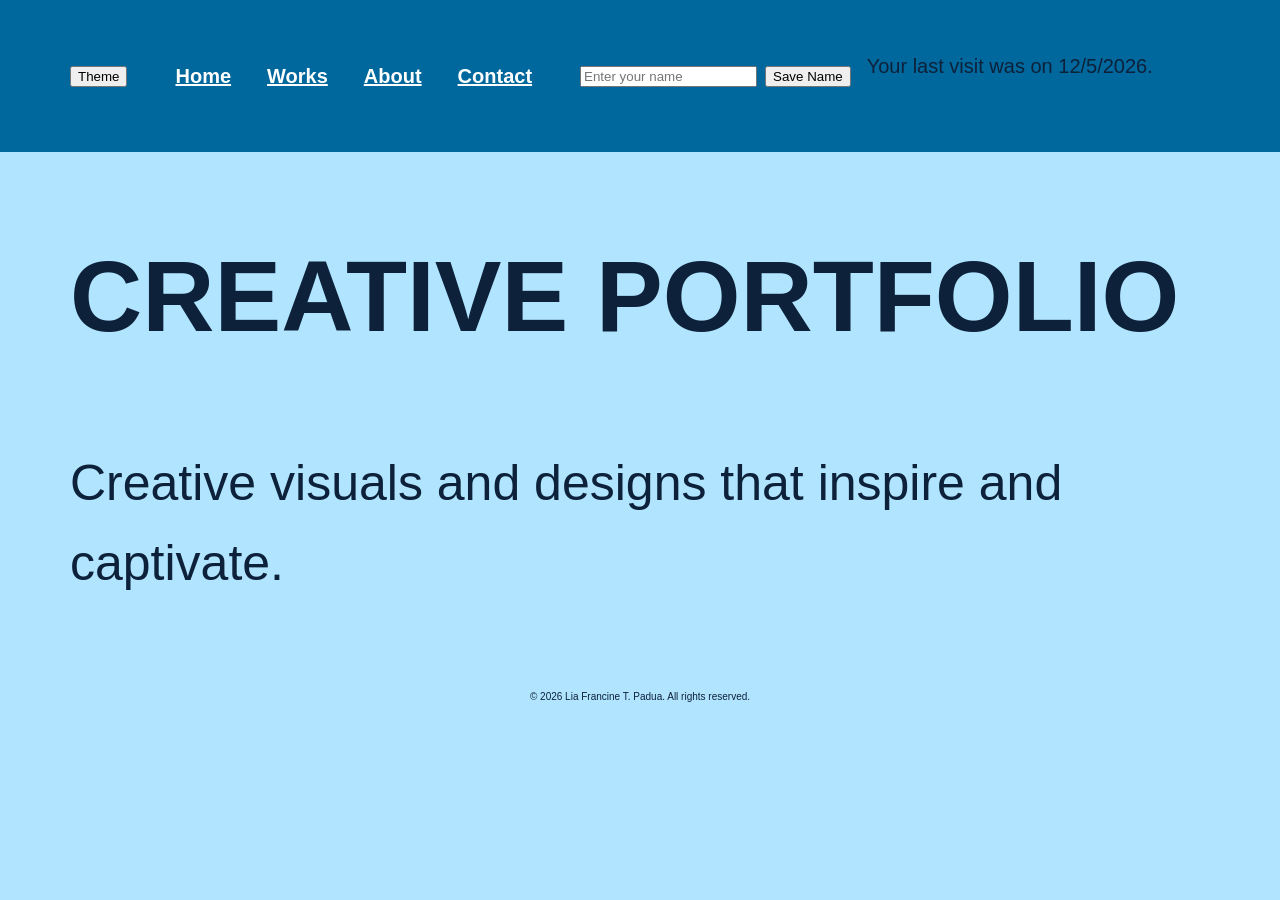
<file: index.html>
<!DOCTYPE html>
<html lang="en">
<head>
    <meta charset="UTF-8">
    <meta name="viewport" content="width=device-width, initial-scale=1.0">
    <title>Document</title>
    <link rel="stylesheet" href="css/style.css">
    <script>
        const savedSettings = localStorage.getItem("portfolioSettings");

    try {
      if (savedSettings) {
        const settings = JSON.parse(savedSettings);
        document.documentElement.dataset.theme = settings.theme;
      }
    } catch (error) {
      document.documentElement.dataset.theme = "light";
    }


  </script>

  <script src="js/script.js" defer></script>
</head>
<body>
    
    <nav>
    <div class="darkmode-settings">
    <button id="darkModeButton">Theme</button>
    </div>
    
    
        <a href="index.html" class="navbutton">Home</a>
        <a href="projects.html" class="navbutton">Works</a>
        <a href="about.html" class="navbutton">About</a>
        <a href="contact.html" class="navbutton">Contact</a>
        
    <div class="settings">
    <input  type="text" id="visitorName" placeholder="Enter your name">
    <button id="saveNameButton">Save Name</button>
    <p id="welcomeMessage"></p>
    <p id="lastVisitMessage"></p>
    </div>
    </nav>

    <main>
        <h1> CREATIVE PORTFOLIO </h1>
        <p>Creative visuals and designs that inspire and captivate.</p>
    </main>

    <footer>
        <p>© 2026 Lia Francine T. Padua. All rights reserved.</p>
    </footer>
    <script src="js/storage.js"></script>
    <script src="js/theme.js"></script>
</body>
</html>
</file>
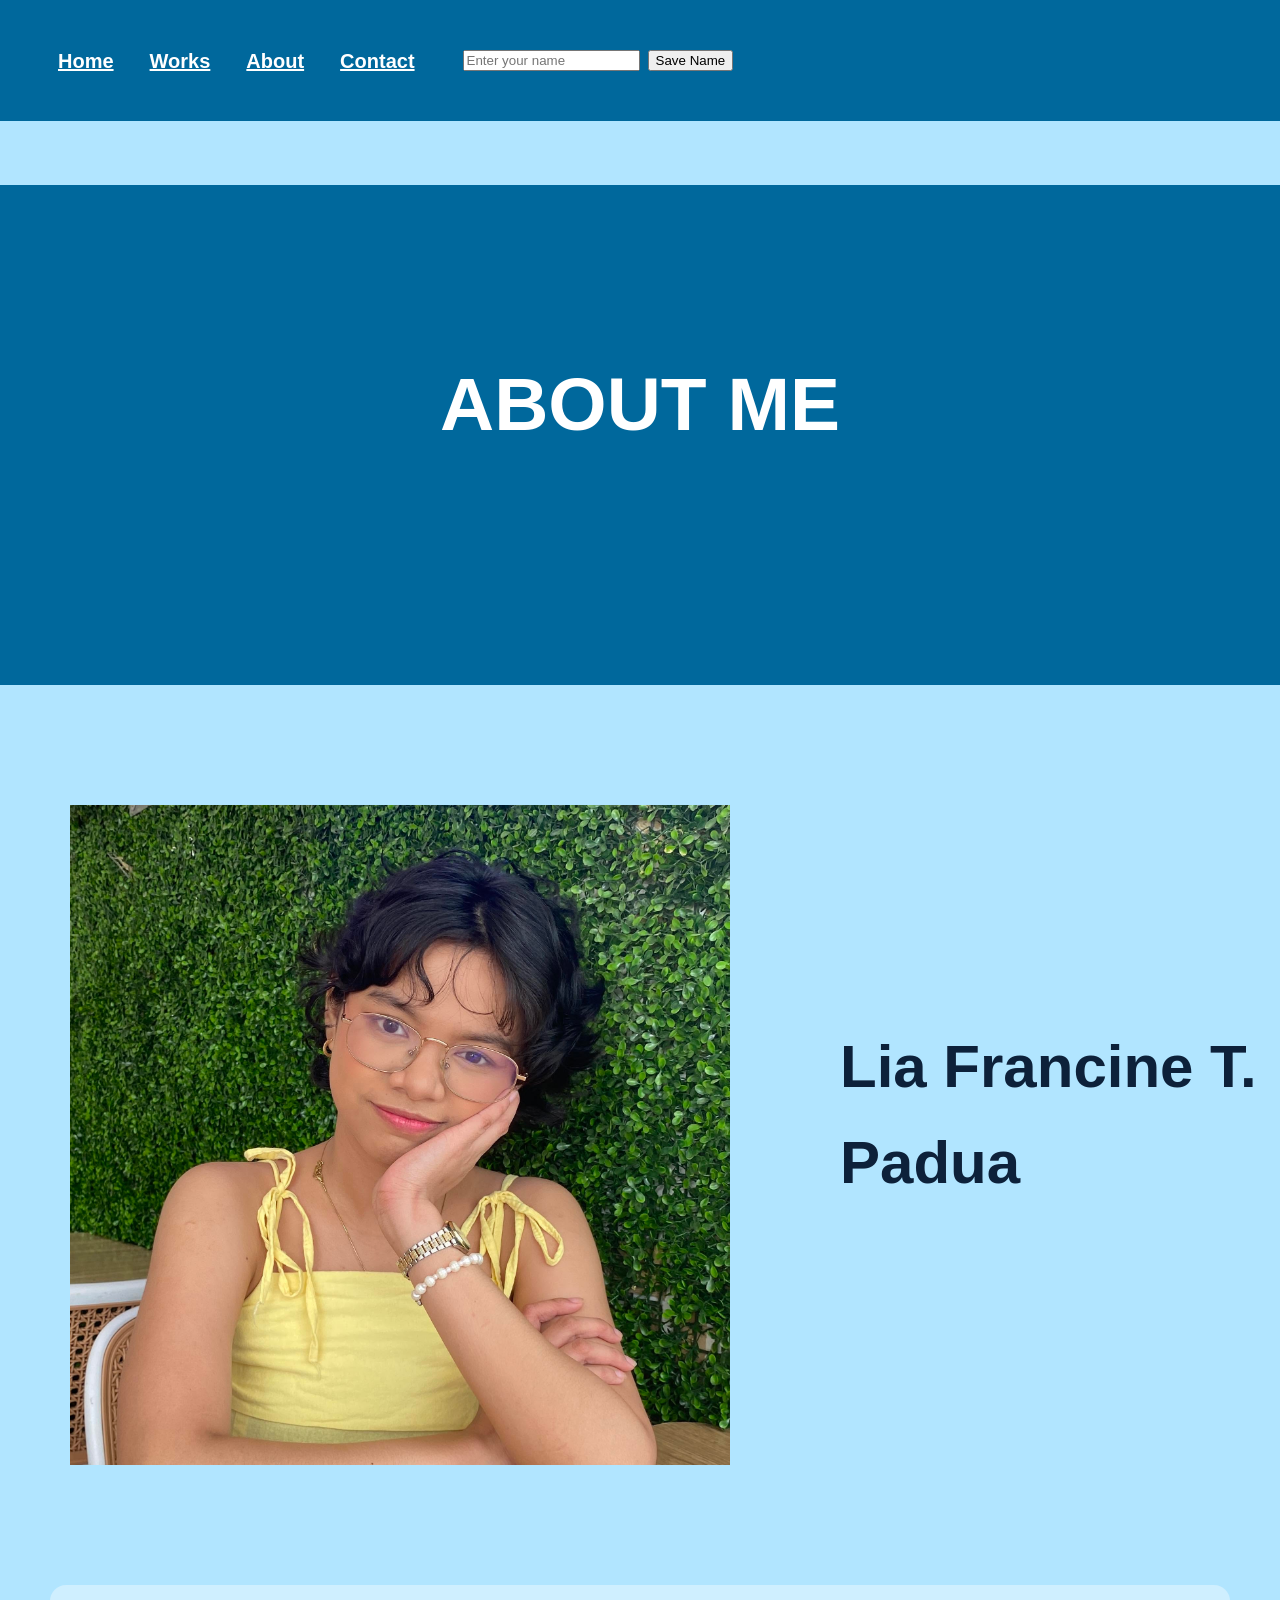
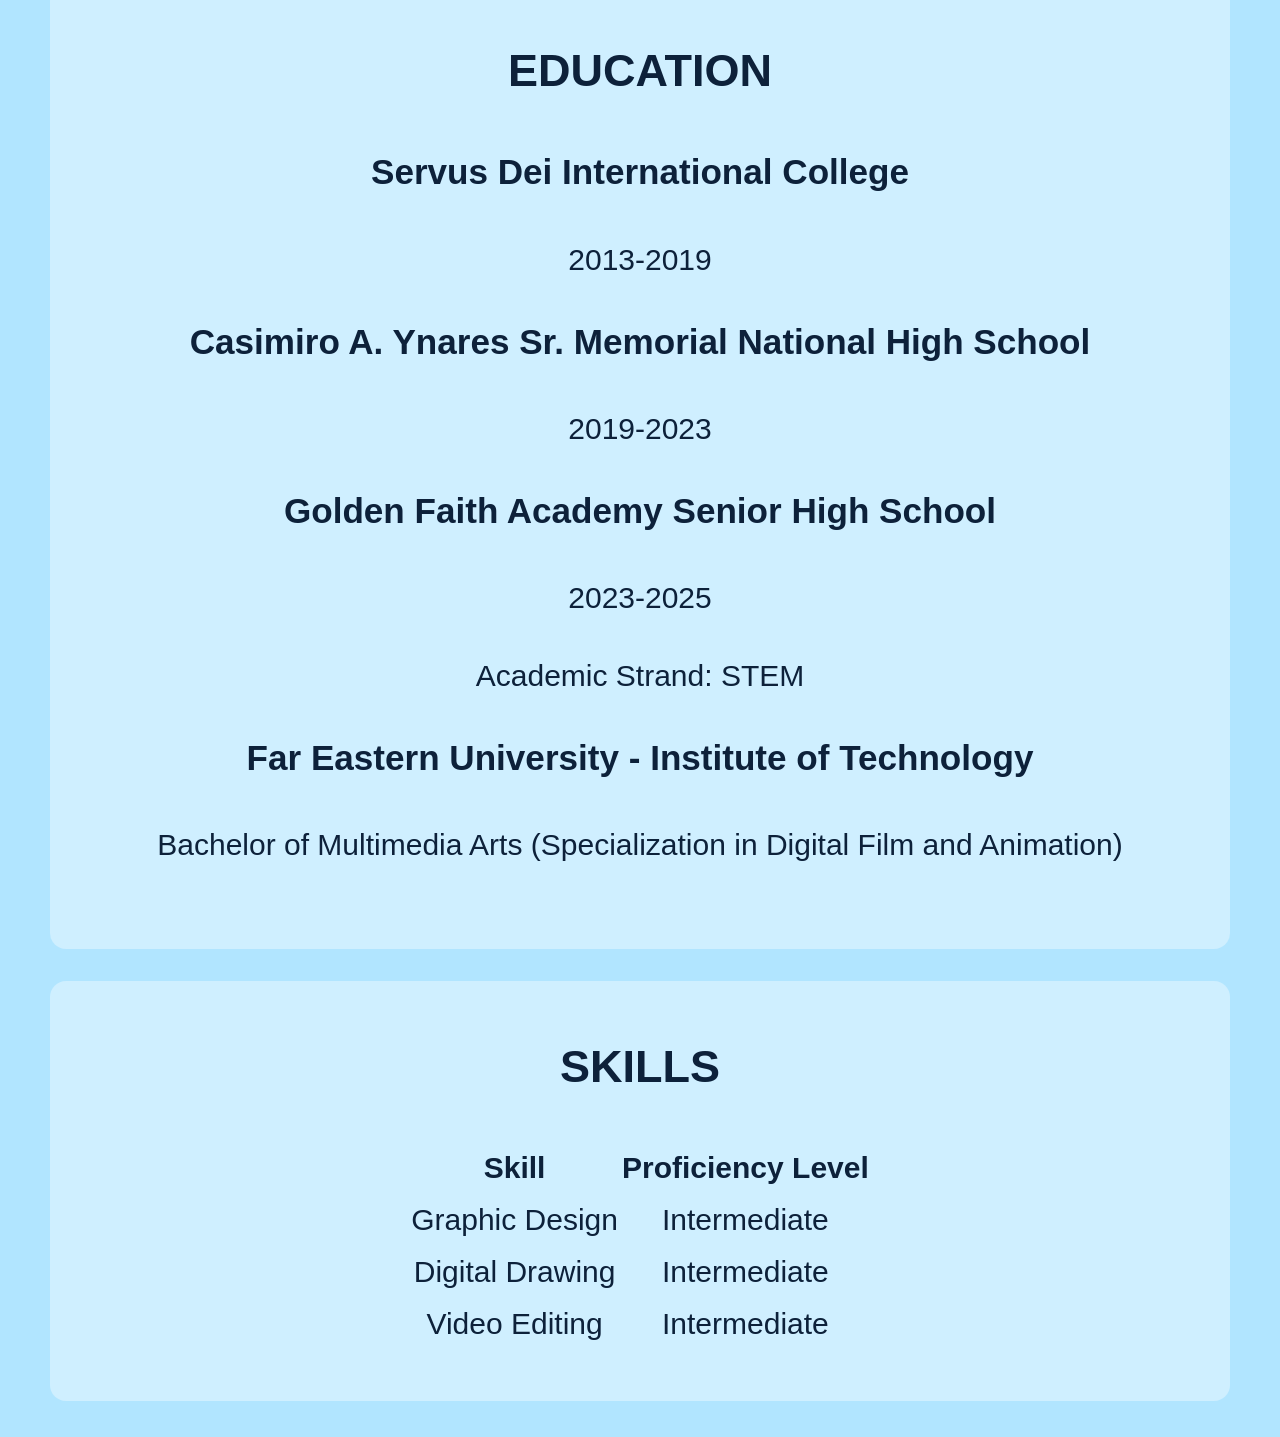
<file: about.html>
<!DOCTYPE html>
<html lang="en">
<head>
    <meta charset="UTF-8">
    <meta name="viewport" content="width=device-width, initial-scale=1.0">
    <title>About Me</title>
    <link rel="stylesheet" href="css/about.css">

    <script>
        const savedSettings = localStorage.getItem("portfolioSettings");

    try {
      if (savedSettings) {
        const settings = JSON.parse(savedSettings);
        document.documentElement.dataset.theme = settings.theme;
      }
    } catch (error) {
      document.documentElement.dataset.theme = "light";
    }
  </script>
    <script src="js/script.js"></script>

</head>
<body>
     <nav>
        <a href="index.html" class="navbutton">Home</a>
        <a href="projects.html" class="navbutton">Works</a>
        <a href="about.html" class="navbutton">About</a>
        <a href="contact.html" class="navbutton">Contact</a>

     <div class="settings">
    <input  type="text" id="visitorName" placeholder="Enter your name">
    <button id="saveNameButton">Save Name</button>
    <p id="welcomeMessage"></p>
    <p id="lastVisitMessage"></p>
    </div>
    </nav>
    <main>
        <section class="projects-header">
            <h1>ABOUT ME</h1>
        </section>

        <div class="about">
            <img src="assets/Lia Padua Pic.jpg" alt="Profile Picture">
                <h1>Lia Francine T. Padua</h1>
        </div>
        <section>
             <div class="card">  
                <h2>EDUCATION</h2>
                <h3>Servus Dei International College</h3> <p>2013-2019</p>
                <h3>Casimiro A. Ynares Sr. Memorial National High School</h3> <p> 2019-2023</p>
                <h3> Golden Faith Academy Senior High School</h3> <p>2023-2025</p>
                <p>Academic Strand: STEM</p>
                <h3>Far Eastern University - Institute of Technology </h3> <p>Bachelor of Multimedia Arts (Specialization in Digital Film and Animation)</p>
             </div>
        </section>
        
             <section class="skills">
             <div class="card">
                <h2>SKILLS  </h2>
                <table>
            <tr>
                <th scope="col">Skill</th>
                <th scope="col">Proficiency Level</th>
            </tr>
            <tr>
                <td>Graphic Design</td>
                <td>Intermediate</td>
            </tr>
            <tr>
                <td>Digital Drawing</td>
                <td>Intermediate</td>
            </tr>
            <tr>
                <td>Video Editing</td>
                <td>Intermediate</td>
            </tr>
                </table>
             </div>
            </section>
    </main>

    <script src="js/storage.js"></script>
</body>
</html>
</file>
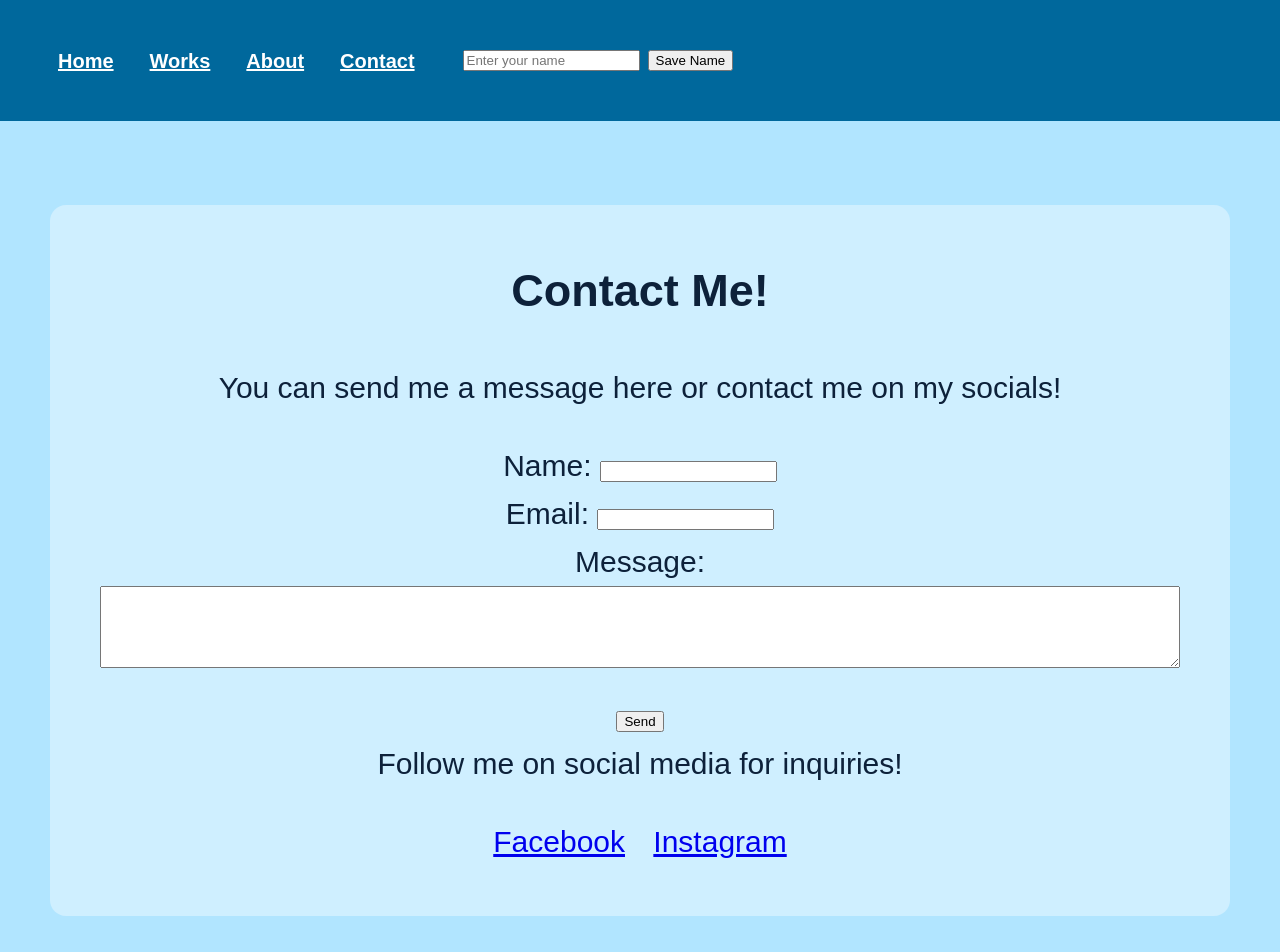
<file: contact.html>
<!DOCTYPE html>
<html lang="en">
<head>
    <meta charset="UTF-8">
    <meta name="viewport" content="width=device-width, initial-scale=1.0">
    <title>Contacts</title>
    <link rel="stylesheet" href="css/contact.css">

    <script>
        const savedSettings = localStorage.getItem("portfolioSettings");

    try {
      if (savedSettings) {
        const settings = JSON.parse(savedSettings);
        document.documentElement.dataset.theme = settings.theme;
      }
    } catch (error) {
      document.documentElement.dataset.theme = "light";
    }
  </script>
  <script src="js/script.js"></script>
</head>
<body>
    <nav>
    
        <a href="index.html" class="navbutton">Home</a>
        <a href="projects.html" class="navbutton">Works</a>
        <a href="about.html" class="navbutton">About</a>
        <a href="contact.html" class="navbutton">Contact</a>

    <div class="settings">
    <input  type="text" id="visitorName" placeholder="Enter your name">
    <button id="saveNameButton">Save Name</button>
    <p id="welcomeMessage"></p>
    <p id="lastVisitMessage"></p>
    </div>

    </nav>

    <main>
        <section class="contact-card">
            <h1>Contact Me!</h1>
            <p>You can send me a message here or contact me on my socials!</p>
        <form>
            <form action="#" method="post">

            <div>
             <label for="name">Name:</label>
            <input type="text" id="name" name="name" required>
            </div>

            <div>
            <label for="email">Email:</label>
            <input type="email" id="email" name="email" required>
            </div>

            <div>
             <label for="message">Message:</label>
           <textarea id="message" name="message" rows="4" required></textarea>
            </div>

            <div>
            <button type="submit">Send</button>
            </div>

            </form>
         </form>

        <div>
        <p>Follow me on social media for inquiries!</p>
        </div>
        
        
        <div>
             <a href="https://www.facebook.com/@liapadua" class="button">Facebook</a>
            <a href="https://www.instagram.com/liapansin/" class="button">Instagram</a>
        </div>
        </section>
    </main>    
   

    <script src="js/storage.js"></script>
</body>
</html>
</file>
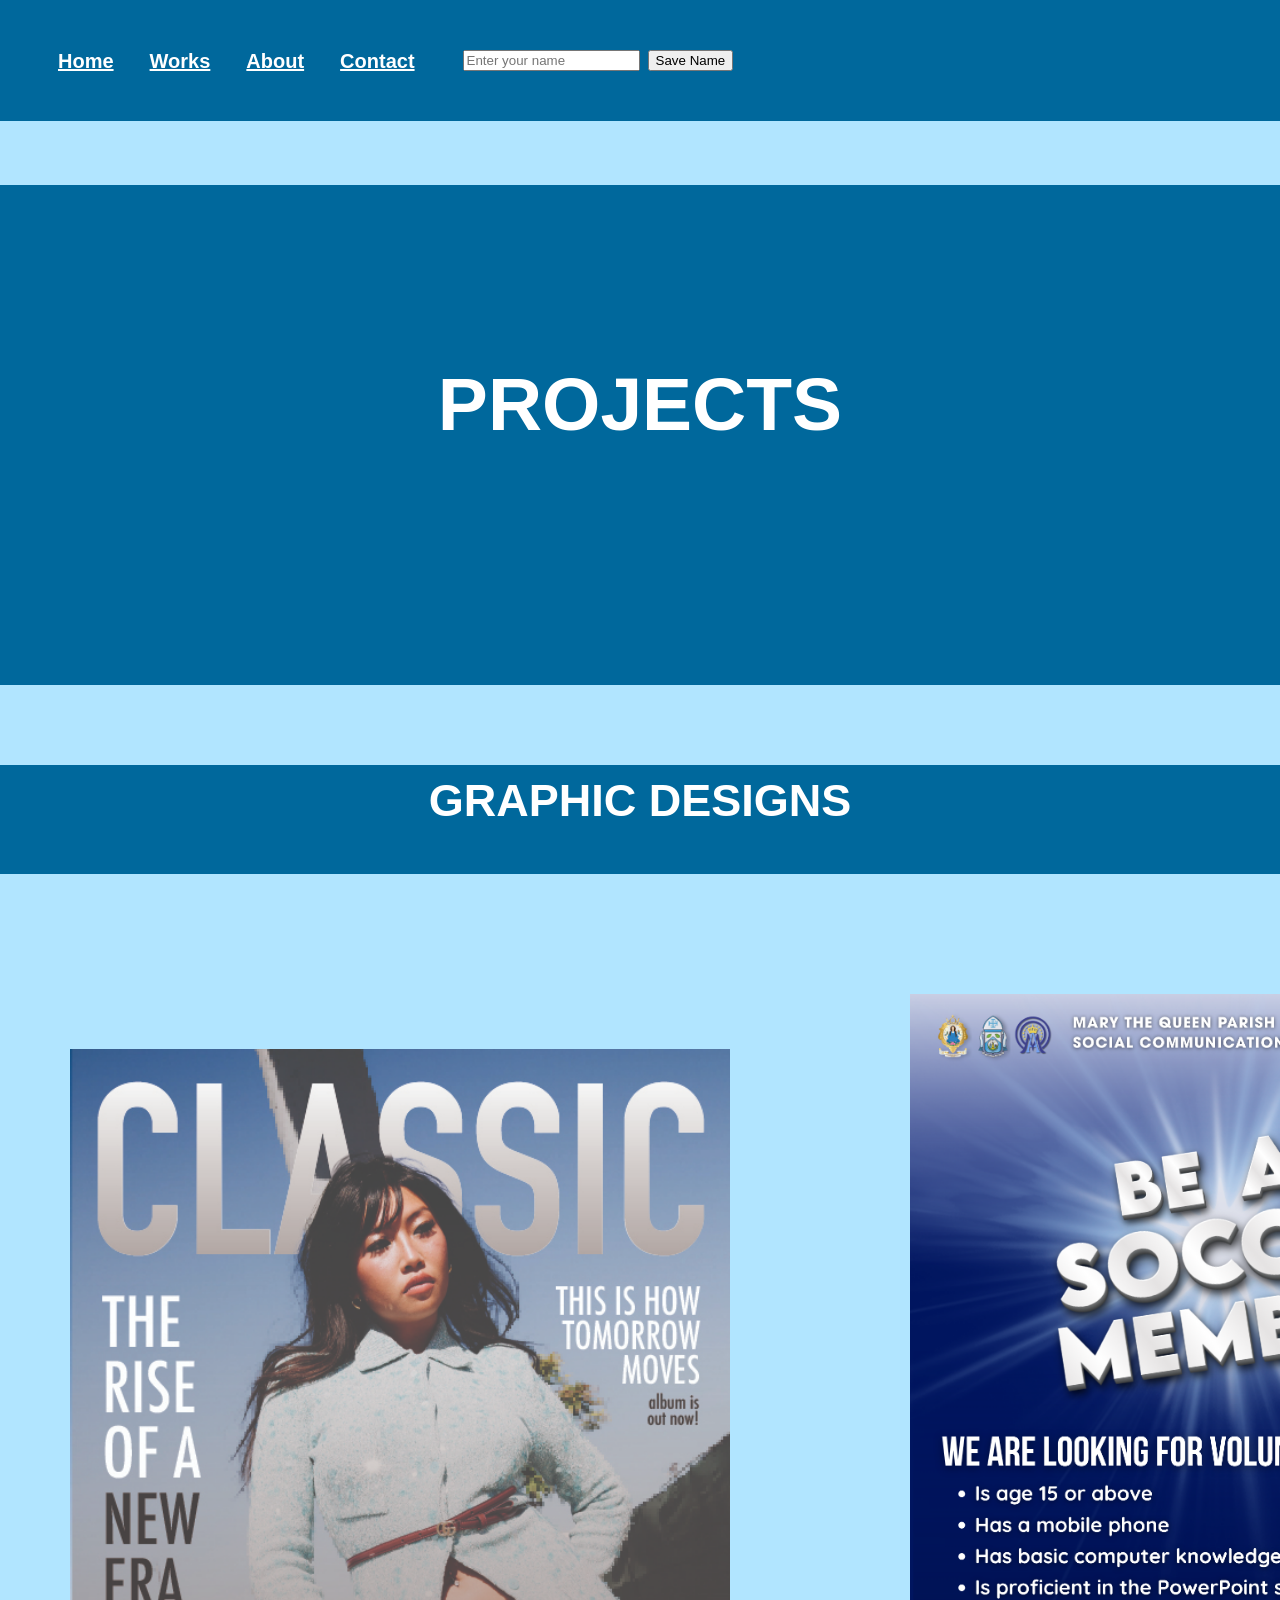
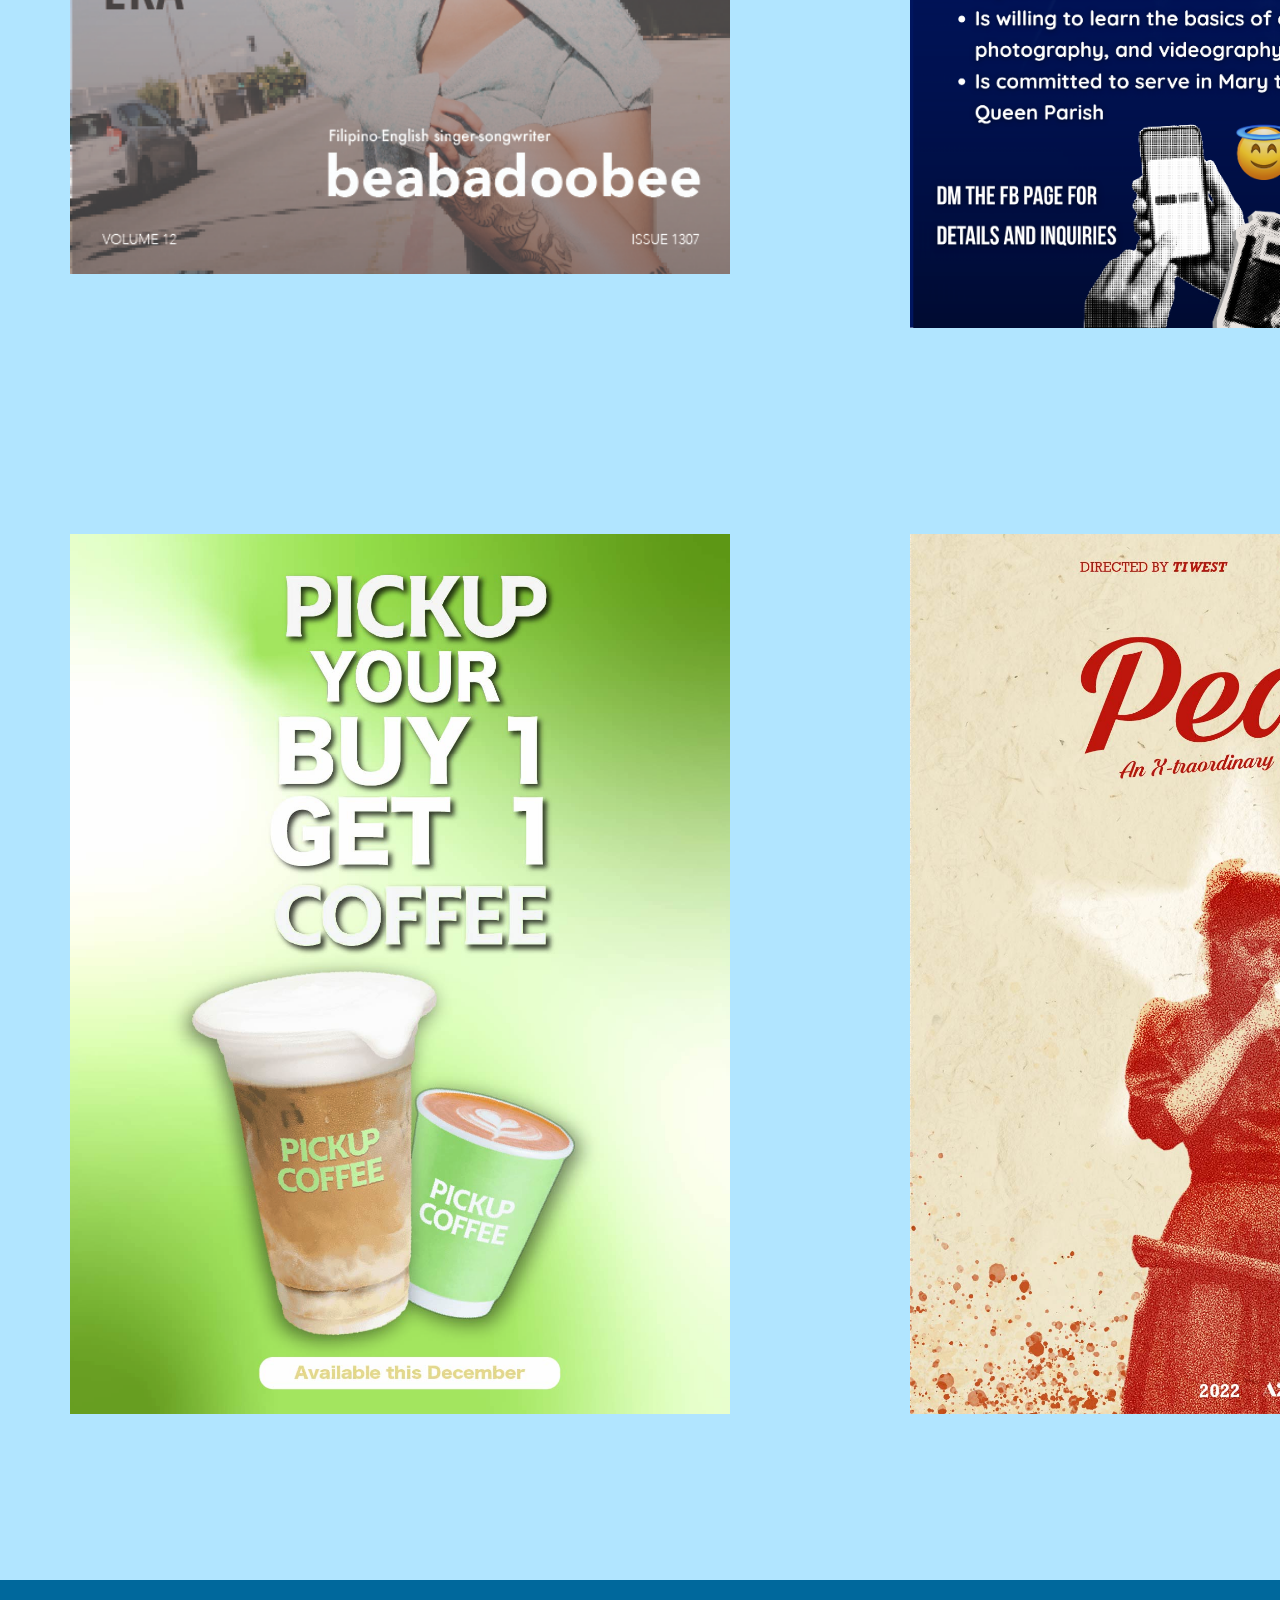
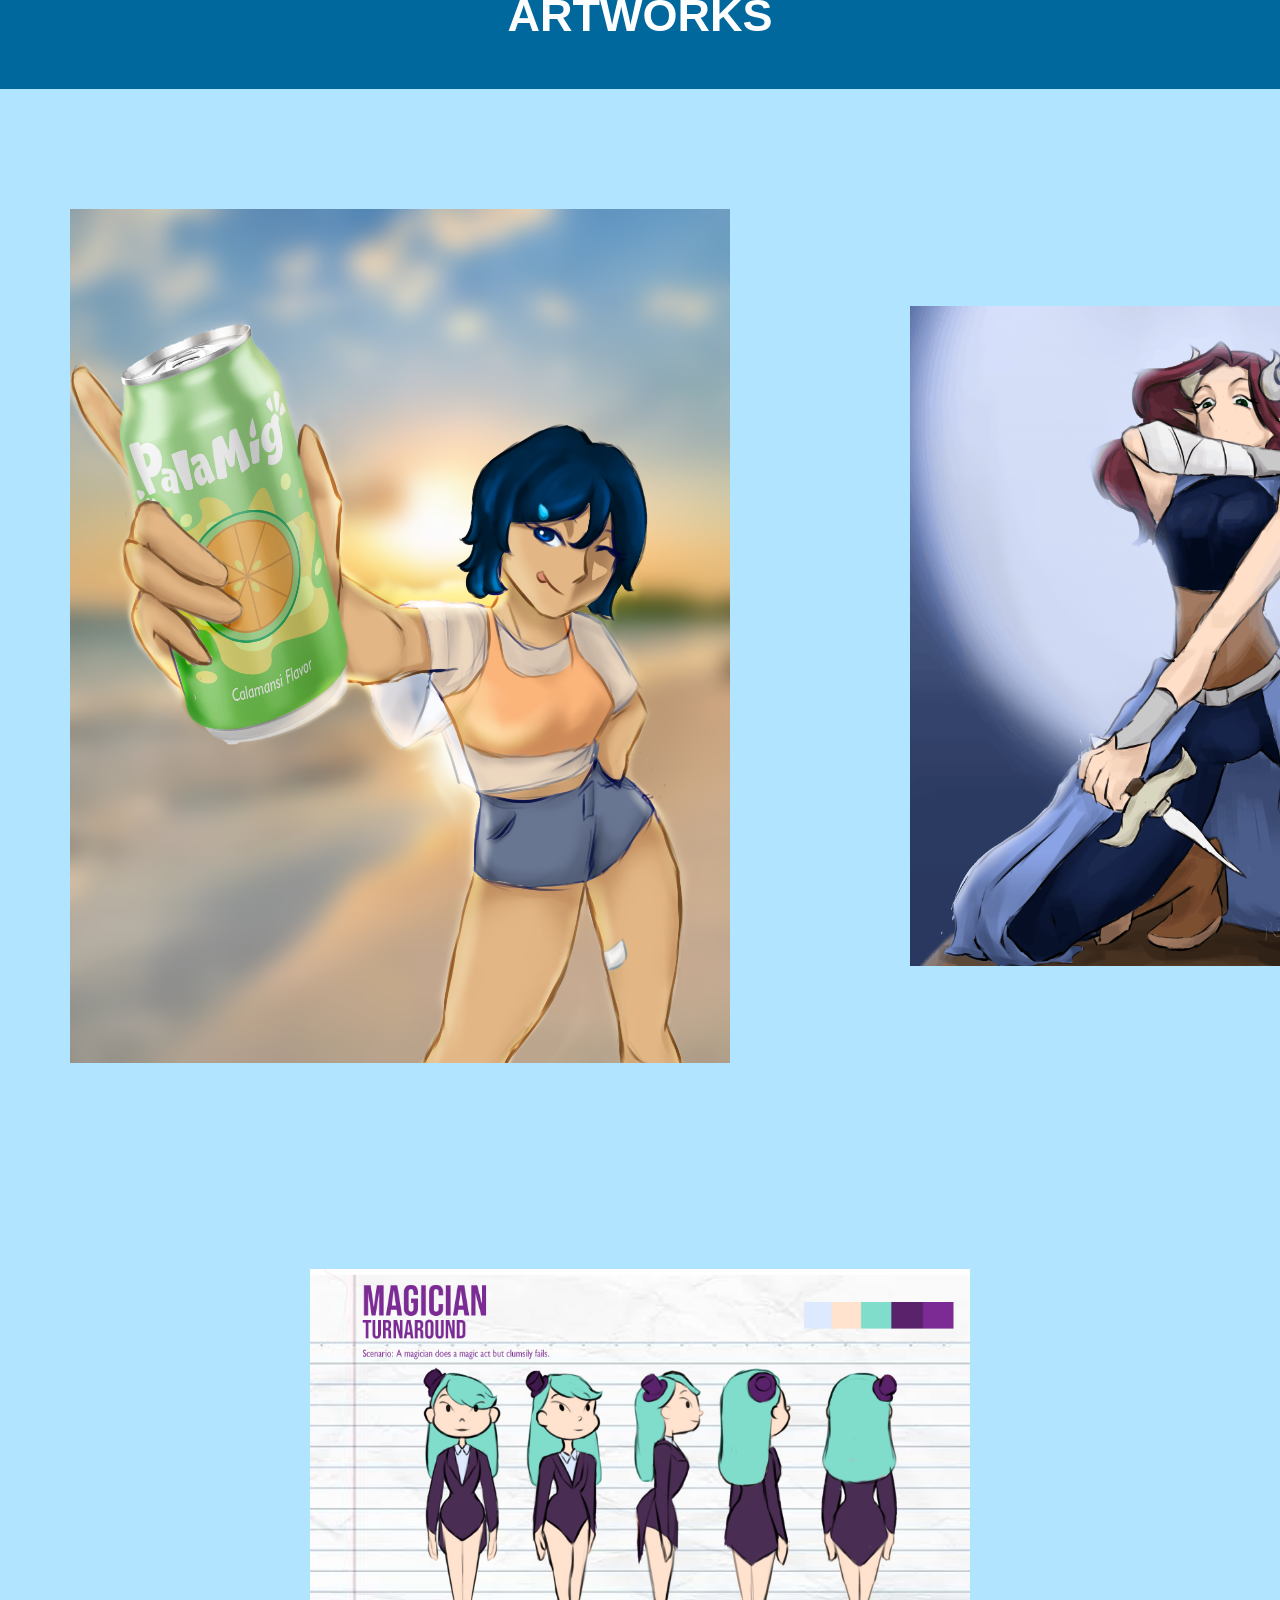
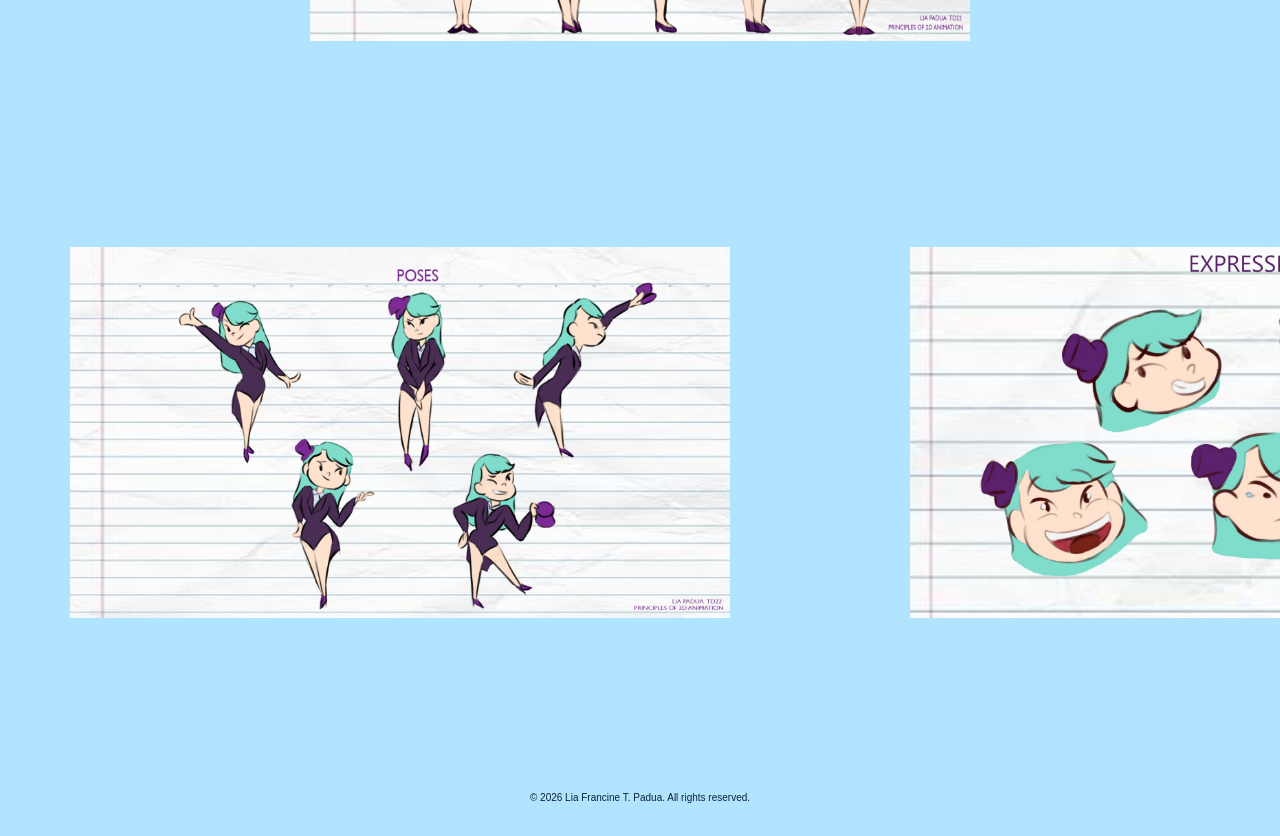
<file: projects.html>
<!DOCTYPE html>
<html lang="en">
<head>
    <meta charset="UTF-8">
    <meta name="viewport" content="width=device-width, initial-scale=1.0">
    <title>Projects</title>
    <link rel="stylesheet" href="css/projects.css">

<script>
        const savedSettings = localStorage.getItem("portfolioSettings");

    try {
      if (savedSettings) {
        const settings = JSON.parse(savedSettings);
        document.documentElement.dataset.theme = settings.theme;
      }
    } catch (error) {
      document.documentElement.dataset.theme = "light";
    }
  </script>

  <script src="js/script.js"></script>

</head>
<body>
    <nav>
        <a href="index.html" class="navbutton">Home</a>
        <a href="projects.html" class="navbutton">Works</a>
        <a href="about.html" class="navbutton">About</a>
        <a href="contact.html" class="navbutton">Contact</a>

    <div class="settings">
    <input  type="text" id="visitorName" placeholder="Enter your name">
    <button id="saveNameButton">Save Name</button>
    <p id="welcomeMessage"></p>
    <p id="lastVisitMessage"></p>
    </div>

    </nav>

    <main>
        <section class="projects-header">
            <h1> PROJECTS </h1>
        </section>

        <section class="projects-header2">
            <h1> GRAPHIC DESIGNS </h1>
        </section>

        <section class="projects">
            <div class="project">
                <img src="assets/Artboard 1-100.jpg" alt="Magazine Cover">
                <img src="assets/Add a heading.png" alt="Social Media Poster">
            </div>  
            <div class="project">
                <img src="assets/LE8_Padua.jpg" alt="Advertisement Poster">  
                <img src="assets/Pearl Movie Poster.jpg" alt="Movie Poster">  
            </div>
        </section>

         <section class="projects-header2">
            <h1> ARTWORKS </h1>
        </section>

        <section class="projects">
            <div class="project">
                <img src="assets/advertisement artwork.png" alt="Advertisement Artwork">
                <img src="assets/arya test.png" alt="Concept Art">
            </div>   
                
            <div class="project">
                <img src="assets/TSA7_PADUA_LIA FRANCINE.jpg" alt="Turnaround Artwork">
            </div>
            <div class="project">
                <img src="assets/TSA8_PADUA_LIA FRANCINE_POSES.jpg" alt="Poses">
                <img src="assets/CA7_LIA PADUA_EXPRESSIONS.jpg" alt="Expressions">
            </div>
        </section>
    </main>

    <footer>
        <p>© 2026 Lia Francine T. Padua. All rights reserved.</p>
    </footer>

    <script src="js/storage.js"></script>
</body>
</html>
</file>
<file: css/style.css>
:root {
--color-background: #b1e5ff;
  --color-surface: #00689c;
  --color-text: rgb(13, 33, 58);
  --color-muted: #ffffff;
  --color-primary: #cfefff;
  --color-primary-dark: #4a86b1;
  --color-border: #43769b;

  --space-xs: 0.25rem;
  --space-sm: 0.5rem;
  --space-md: 1rem;
  --space-lg: 2rem;
  --space-xl: 4rem;

  --text-small: 0.875rem;
  --text-body: 1rem;
  --text-large: 1.25rem;
  --text-heading: 2rem;
  --text-title: 3rem;
}

* {
  box-sizing: border-box;
}

body {
  margin: 0;
  background-color: var(--color-background);
  color: var(--color-text);
  font-family: Arial, Helvetica, sans-serif, sans-serif;
  font-size: var(--text-body);
  line-height: 1.6;
}

main,
header
{
  display: block;
  justify-content: flex-start;
    width: min(100% - 2rem, 72rem);
  margin-left: 50px;
  margin-right: 50px;
  text-align: left;
  font-size: 50px;
  padding: 20px;
}

footer {
  width: min(100% - 2rem, 72rem);
  margin: 0 auto;
  text-align: center;
  font-size: 10px;
  padding: 20px;
}


section + section {
  margin-top: var(--space-lg);
}

main {
  padding-block: var(--space-xl) var(--space-md);
object-fit: contain;
}

section img {
  display: block;
  width: 300px;
  height: 300px;
  object-fit: cover;
  margin: 0 auto var(--space-md);
  border-radius: 16px;
}

h1,
h2,
h3,
p {
  margin-top: 0;
}

nav {
    background-color: var(--color-surface);
    padding: 30px 50px;
    display: flex;
    justify-content: flex-start;
    align-items: center;
    gap: 20px;
    box-sizing: border-box;
    font-size: 20px;
}

.navbutton {
    color: var(--color-muted);
    margin: 0 var(--space-sm);
    font-weight: bold;
}

.navbutton:hover {
  background-color: var(--color-primary-dark);
}

.button:focus {
  outline: 3px solid var(--color-primary);
  outline-offset: 3px;
}

.box {
  display: block;
  width: 600px;
  margin: 0 auto;
  padding: var(--space-sm);
  background-color: var(--color-surface);
  border-radius: 8px;
  text-align: center;
}



.project img{
    margin: 0 auto;
    display: block;
    width: 100%;
    max-width: 300px;
    height:auto;
    object-fit: contain;

}

.dark-mode {
    background-color:var(--color-primary-dark);
    color:azure;
}

body.dark-mode .box {
    background-color:  #5f7c8a;
    color: white;
}

body.dark-mode .navbutton {
    background-color:  #5f7c8a;
    color: white;
}

.settings {
    display: flex;
    justify-content: flex-end;
    align-items: center;
    gap: 8px;
    margin: 20px;
}

.darkmode-settings {
    display: flex;
    justify-content: flex-start;
    align-items: center;
    gap: 8px;
    margin: 20px;
}

@media (max-width: 480px) {
  body {
    font-size: 0.9rem;
  }

  main,
  header,
  footer {
    width: calc(100% - 1.5rem);
  }

  header h1 {
    font-size: 1.5rem;
  }

  .box {
    width: 100%;
    padding: var(--space-md);
  }

  @media (max-width: 480px) {
  nav {
    display: flex;
    flex-direction: row;
    justify-content: center;
    gap: 4px;
    flex-wrap: nowrap;
    overflow-x: auto;
  }

  .navbutton {
    flex: 0 0 auto;
    width: auto;
    margin: 0;
    padding: 6px 8px;
    font-size: 0.8rem;
    white-space: nowrap;
  }
}

  .settings,
  .darkmode-settings {
    flex-direction: column;
    align-items: stretch;
    margin: 15px 10px;
  }

  .settings input,
  .settings button,
  .darkmode-settings button {
    width: 100%;
    padding: 10px;
  }

  section img,
  .project img {
    width: 100%;
    max-width: 250px;
    height: auto;
  }

  footer p {
    font-size: 0.75rem;
  }
}
</file>
<file: css/about.css>
:root {
--color-background: #b1e5ff;
  --color-surface: #00689c;
  --color-text: rgb(13, 33, 58);
  --color-muted: #ffffff;
  --color-primary: #cfefff;
  --color-primary-dark: #4a86b1;
  --color-border: #43769b;

  --space-xs: 0.25rem;
  --space-sm: 0.5rem;
  --space-md: 1rem;
  --space-lg: 2rem;
  --space-xl: 4rem;

  --text-small: 0.875rem;
  --text-body: 1rem;
  --text-large: 1.25rem;
  --text-heading: 2rem;
  --text-title: 3rem;
}

* {
  box-sizing: border-box;
}

body {
  margin: 0;
  background-color: var(--color-background);
  color: var(--color-text);
  font-family: Arial, Helvetica, sans-serif, sans-serif;
  font-size: var(--text-body);
  line-height: 1.6;
}

main{
    width: 100%;
  margin: 0 auto;
  text-align: left;
  font-size: 30px;
}
header {
  width: min(100% - 2rem, 72rem);
  margin: 0 auto;
  text-align: left;
  font-size: 10px;
  padding: 20px;
}
footer {
  width: min(100% - 2rem, 72rem);
  margin: 0 auto;
  text-align: center;
  font-size: 10px;
  padding: 20px;
}

section + section {
  margin-top: var(--space-lg);
}

main {
  padding-block: var(--space-xl) var(--space-md);
object-fit: contain;
}

section img {
  display: block;
  width: 300px;
  height: 300px;
  object-fit: cover;
  margin: 0 auto var(--space-md);
  border-radius: 16px;
}

h1,
h2,
h3,
p {
  margin-top: 0;
}

nav {
    background-color: var(--color-surface);
    padding: 30px 50px;
    display: flex;
    justify-content: flex-start;
    align-items: center;
    gap: 20px;
    box-sizing: border-box;
    font-size: 20px;
}

.navbutton {
    color: var(--color-muted);
    margin: 0 var(--space-sm);
    font-weight: bold;
}

.navbutton:hover {
  background-color: var(--color-primary-dark);
}

.button:focus {
  outline: 3px solid var(--color-primary);
  outline-offset: 3px;
}

.box {
  display: block;
  width: 600px;
  margin: 0 auto;
  padding: var(--space-sm);
  background-color: var(--color-surface);
  border-radius: 8px;
  text-align: center;
}

.projects-header {
 width: 100%;
 min-height: 500px;
 background-color: var(--color-surface);
 display: flex;
 justify-content: center;
 align-items: center;
 margin: 0;
 font-size: 50px;
 color: var(--color-muted);
}

.projects-header2 {
 width: 100%;
 min-height: 100px;
 background-color: var(--color-surface);
 display: flex;
 justify-content: center;
 align-items: center;
 margin: 0;
 font-size: 30px;
 color: var(--color-muted);
 margin-top: 80px;
 margin-bottom: 50px;
}

.about {
  display: flex;
  align-items: center;
  gap:40px;
  width: 100%;
  margin: 50px 0;
  text-align: left;
  justify-content: center;
}

.about img{
    width: 800px;
    height: auto;
    flex-shrink: 0;
    padding: 70px;
}

.card {
  width: auto;
  padding: 50px;
  border-radius: 16px;
  background-color: var(--color-primary);
  display: block;
  margin: 20px;
  align-items: center;
  text-align: center;
  flex: 1;
  margin-left: 50px;
  margin-right: 50px;
}

.card h2 {
    text-align: center;
    justify-content: center;
}

.skills table {
    margin: 0 auto;
    text-align: center;
}

.skills th,
.skills td {
    text-align: center;

}

.dark-mode {
    background-color: #384d56;
    color:azure;
}

body.dark-mode .box {
    background-color:  #5f7c8a;
    color: white;
}

body.dark-mode .navbutton {
    background-color:  #5f7c8a;
    color: white;
}

.settings {
    display: flex;
    justify-content: flex-end;
    align-items: center;
    gap: 8px;
    margin: 20px;
}

.darkmode-settings {
    display: flex;
    justify-content: flex-start;
    align-items: center;
    gap: 8px;
    margin: 20px;
}

@media (max-width: 480px) {
  body {
    font-size: 0.9rem;
  }

  main,
  header,
  footer {
    width: calc(100% - 1.5rem);
  }

  header h1 {
    font-size: 1.5rem;
  }

  .box {
    width: 100%;
    padding: var(--space-md);
  }

  @media (max-width: 480px) {
  nav {
    display: flex;
    flex-direction: row;
    justify-content: center;
    gap: 4px;
    flex-wrap: nowrap;
    overflow-x: auto;
  }

  .navbutton {
    flex: 0 0 auto;
    width: auto;
    margin: 0;
    padding: 6px 8px;
    font-size: 0.8rem;
    white-space: nowrap;
  }
}

  .settings,
  .darkmode-settings {
    flex-direction: column;
    align-items: stretch;
    margin: 15px 10px;
  }

  .settings input,
  .settings button,
  .darkmode-settings button {
    width: 100%;
    padding: 10px;
  }

  section img,
  .project img {
    width: 100%;
    max-width: 250px;
    height: auto;
  }

  footer p {
    font-size: 0.75rem;
  }
}
</file>
<file: css/contact.css>
:root {
--color-background: #b1e5ff;
  --color-surface: #00689c;
  --color-text: rgb(13, 33, 58);
  --color-muted: #ffffff;
  --color-primary: #cfefff;
  --color-primary-dark: #4a86b1;
  --color-border: #43769b;

  --space-xs: 0.25rem;
  --space-sm: 0.5rem;
  --space-md: 1rem;
  --space-lg: 2rem;
  --space-xl: 4rem;

  --text-small: 0.875rem;
  --text-body: 1rem;
  --text-large: 1.25rem;
  --text-heading: 2rem;
  --text-title: 3rem;
}

* {
  box-sizing: border-box;
}

body {
  margin: 0;
  background-color: var(--color-background);
  color: var(--color-text);
  font-family: Arial, Helvetica, sans-serif, sans-serif;
  font-size: var(--text-body);
  line-height: 1.6;
}

main{
    width: 100%;
  margin: 0 auto;
  text-align: left;
  font-size: 30px;
}
header {
  width: min(100% - 2rem, 72rem);
  margin: 0 auto;
  text-align: left;
  font-size: 10px;
  padding: 20px;
}
footer {
  width: min(100% - 2rem, 72rem);
  margin: 0 auto;
  text-align: center;
  font-size: 10px;
  padding: 20px;
}

section + section {
  margin-top: var(--space-lg);
}

main {
  padding-block: var(--space-xl) var(--space-md);
object-fit: contain;
}

section img {
  display: block;
  width: 300px;
  height: 300px;
  object-fit: cover;
  margin: 0 auto var(--space-md);
  border-radius: 16px;
}

h1,
h2,
h3,
p {
  margin-top: 0;
}

nav {
    background-color: var(--color-surface);
    padding: 30px 50px;
    display: flex;
    justify-content: flex-start;
    align-items: center;
    gap: 20px;
    box-sizing: border-box;
    font-size: 20px;
}

.navbutton {
    color: var(--color-muted);
    margin: 0 var(--space-sm);
    font-weight: bold;
}

.navbutton:hover {
  background-color: var(--color-primary-dark);
}

.button:focus {
  outline: 3px solid var(--color-primary);
  outline-offset: 3px;
}

.box {
  display: block;
  width: 600px;
  margin: 0 auto;
  padding: var(--space-sm);
  background-color: var(--color-surface);
  border-radius: 8px;
  text-align: center;
}


.contact-card {
  width: auto;
  padding: 50px;
  border-radius: 16px;
  background-color: var(--color-primary);
  display: block;
  margin: 20px;
  align-items: center;
  text-align: center;
  flex: 1;
  margin-left: 50px;
  margin-right: 50px;
}

.contact-card h2 {
    text-align: center;
    justify-content: center;
}

.contact-card p {
  text-align: center;
  margin-bottom: 30 px;
}

.form {
  display: flex;
  flex-direction: column;
  gap: 10px;
  max-width: 400px;
  margin: 0;
}

.label {
  text-align: left;
  font-weight: bold;
}

.input,
textarea {
  width: 100%;
  padding: 10px;
  margin-bottom: 10px;
}

.button {
  width: 100px;
  padding: 10px;
  margin-top: 10px;
}

.dark-mode {
    background-color: #384d56;
    color:azure;
}

body.dark-mode .box {
    background-color:  #5f7c8a;
    color: white;
}

body.dark-mode .navbutton {
    background-color:  #5f7c8a;
    color: white;
}

.settings {
    display: flex;
    justify-content: flex-end;
    align-items: center;
    gap: 8px;
    margin: 20px;
}

.darkmode-settings {
    display: flex;
    justify-content: flex-start;
    align-items: center;
    gap: 8px;
    margin: 20px;
}

@media (max-width: 480px) {
  body {
    font-size: 0.9rem;
  }

  main,
  header,
  footer {
    width: calc(100% - 1.5rem);
  }

  header h1 {
    font-size: 1.5rem;
  }

  .box {
    width: 100%;
    padding: var(--space-md);
  }

  @media (max-width: 480px) {
  nav {
    display: flex;
    flex-direction: row;
    justify-content: center;
    gap: 4px;
    flex-wrap: nowrap;
    overflow-x: auto;
  }

  .navbutton {
    flex: 0 0 auto;
    width: auto;
    margin: 0;
    padding: 6px 8px;
    font-size: 0.8rem;
    white-space: nowrap;
  }
}

  .settings,
  .darkmode-settings {
    flex-direction: column;
    align-items: stretch;
    margin: 15px 10px;
  }

  .settings input,
  .settings button,
  .darkmode-settings button {
    width: 100%;
    padding: 10px;
  }

  section img,
  .project img {
    width: 100%;
    max-width: 250px;
    height: auto;
  }

  footer p {
    font-size: 0.75rem;
  }
}
</file>
<file: css/projects.css>
:root {
--color-background: #b1e5ff;
  --color-surface: #00689c;
  --color-text: rgb(13, 33, 58);
  --color-muted: #ffffff;
  --color-primary: #cfefff;
  --color-primary-dark: #4a86b1;
  --color-border: #43769b;

  --space-xs: 0.25rem;
  --space-sm: 0.5rem;
  --space-md: 1rem;
  --space-lg: 2rem;
  --space-xl: 4rem;

  --text-small: 0.875rem;
  --text-body: 1rem;
  --text-large: 1.25rem;
  --text-heading: 2rem;
  --text-title: 3rem;
}

* {
  box-sizing: border-box;
}

body {
  margin: 0;
  background-color: var(--color-background);
  color: var(--color-text);
  font-family: Arial, Helvetica, sans-serif, sans-serif;
  font-size: var(--text-body);
  line-height: 1.6;
}

main{
    width: 100%;
  margin: 0 auto;
  text-align: left;
  font-size: 30px;
}
header {
  width: min(100% - 2rem, 72rem);
  margin: 0 auto;
  text-align: left;
  font-size: 10px;
  padding: 20px;
}
footer {
  width: min(100% - 2rem, 72rem);
  margin: 0 auto;
  text-align: center;
  font-size: 10px;
  padding: 20px;
}

section + section {
  margin-top: var(--space-lg);
}

main {
  padding-block: var(--space-xl) var(--space-md);
object-fit: contain;
}

section img {
  display: block;
  width: 300px;
  height: 300px;
  object-fit: cover;
  margin: 0 auto var(--space-md);
  border-radius: 16px;
}

h1,
h2,
h3,
p {
  margin-top: 0;
}

nav {
    background-color: var(--color-surface);
    padding: 30px 50px;
    display: flex;
    justify-content: flex-start;
    align-items: center;
    gap: 20px;
    box-sizing: border-box;
    font-size: 20px;
}

.navbutton {
    color: var(--color-muted);
    margin: 0 var(--space-sm);
    font-weight: bold;
}

.navbutton:hover {
  background-color: var(--color-primary-dark);
}

.button:focus {
  outline: 3px solid var(--color-primary);
  outline-offset: 3px;
}

.projects-header {
 width: 100%;
 min-height: 500px;
 background-color: var(--color-surface);
 display: flex;
 justify-content: center;
 align-items: center;
 margin: 0;
 font-size: 50px;
 color: var(--color-muted);
}

.projects-header2 {
 width: 100%;
 min-height: 100px;
 background-color: var(--color-surface);
 display: flex;
 justify-content: center;
 align-items: center;
 margin: 0;
 font-size: 30px;
 color: var(--color-muted);
 margin-top: 80px;
 margin-bottom: 50px;
}

.project {
  display: flex;
  align-items: center;
  gap:40px;
  width: 100%;
  margin: 50px 0;
  text-align: left;
}

.project img{
    width: 800px;
    height: auto;
    flex-shrink: 0;
    padding: 70px;
}

.project-text {
    flex: 1;
}

.project-text h3 {
    margin: 0 0 25px;
    font-size: 30px;
}

.project-text p {
    margin: 0;
    font-size: 20px;
    line-height: 1.5;
}

.dark-mode {
    background-color: #384d56;
    color:azure;
}

body.dark-mode .card {
    background-color:  #5f7c8a;
    color: white;
}

body.dark-mode .navbutton {
    background-color:  #5f7c8a;
    color: white;
}

.settings {
    display: flex;
    justify-content: flex-end;
    align-items: center;
    gap: 8px;
    margin: 20px;
}

.darkmode-settings {
    display: flex;
    justify-content: flex-start;
    align-items: center;
    gap: 8px;
    margin: 20px;
}

@media (max-width: 480px) {
  body {
    font-size: 0.9rem;
  }

  main,
  header,
  footer {
    width: calc(100% - 1.5rem);
  }

  header h1 {
    font-size: 1.5rem;
  }

  .box {
    width: 100%;
    padding: var(--space-md);
  }

  @media (max-width: 480px) {
  nav {
    display: flex;
    flex-direction: row;
    justify-content: center;
    gap: 4px;
    flex-wrap: nowrap;
    overflow-x: auto;
  }

  .navbutton {
    flex: 0 0 auto;
    width: auto;
    margin: 0;
    padding: 6px 8px;
    font-size: 0.8rem;
    white-space: nowrap;
  }
}

  .settings,
  .darkmode-settings {
    flex-direction: column;
    align-items: stretch;
    margin: 15px 10px;
  }

  .settings input,
  .settings button,
  .darkmode-settings button {
    width: 100%;
    padding: 10px;
  }

  section img,
  .project img {
    width: 100%;
    max-width: 250px;
    height: auto;
  }

  footer p {
    font-size: 0.75rem;
  }
}
</file>
